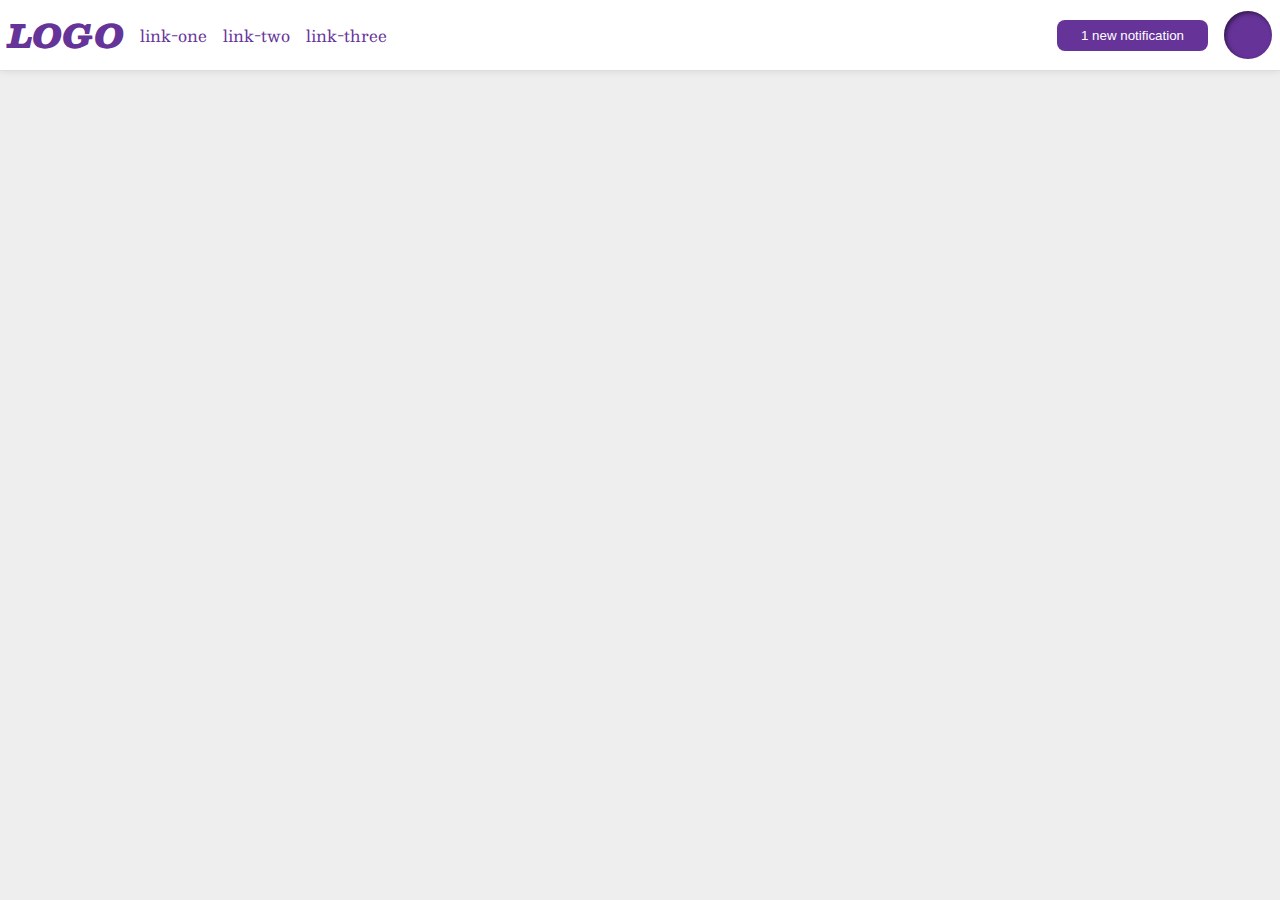
<file: flex/03-flex-header-2/index.html>
<!DOCTYPE html>
<html lang="en">
  <head>
    <meta charset="UTF-8">
    <meta http-equiv="X-UA-Compatible" content="IE=edge">
    <meta name="viewport" content="width=device-width, initial-scale=1.0">
    <title>Flex Header 2</title>
    <link rel="stylesheet" href="style.css">
  </head>
  <body>
    <div class="header">
      <div class="left">
        <div class="logo">
          LOGO
        </div>
        <ul class="links">
          <li><a href="google.com">link-one</a></li>
          <li><a href="google.com">link-two</a></li>
          <li><a href="google.com">link-three</a></li>
        </ul>
      </div>
      <div class="right">
        <button class="notifications">
          1 new notification
        </button>
        <div class="profile-image"></div>
      </div>
    </div>
  </body>
</html>
</file>
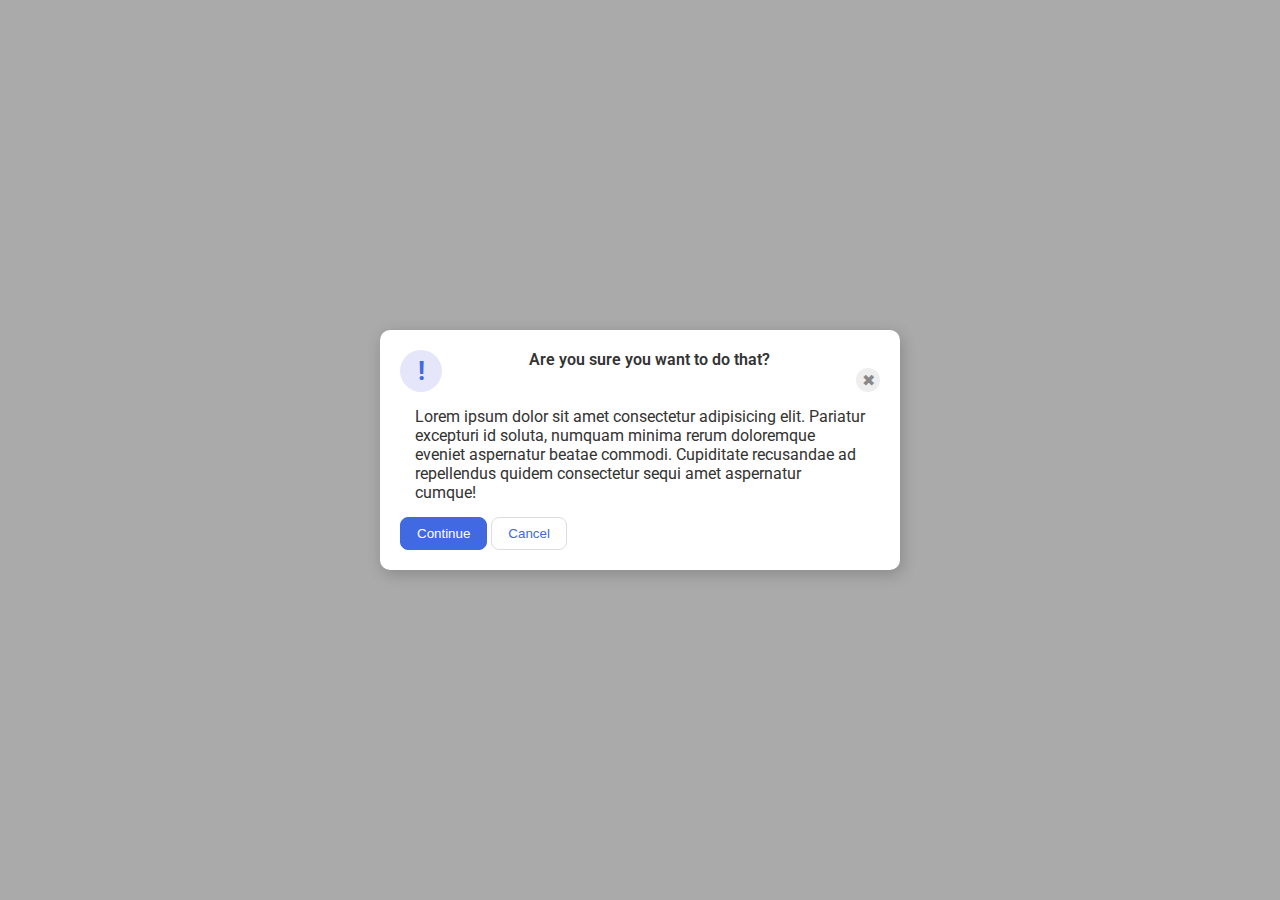
<file: flex/05-flex-modal/index.html>
<!DOCTYPE html>
<html lang="en">
  <head>
    <meta charset="UTF-8">
    <meta http-equiv="X-UA-Compatible" content="IE=edge">
    <meta name="viewport" content="width=device-width, initial-scale=1.0">
    <link rel="stylesheet" href="style.css">
    <title>Modal</title>
  </head>
  <body>
    <div class="modal">
      <div class="head">
        <div class="icon">!</div>
        <div class="warning">
          <div class="header">Are you sure you want to do that?</div>
        </div>
        <div class="xbutton">
          <div class="close-button">✖</div>
        </div>
        </div>
      <div class="text">Lorem ipsum dolor sit amet consectetur adipisicing elit. Pariatur excepturi id soluta, numquam minima rerum doloremque eveniet aspernatur beatae commodi. Cupiditate recusandae ad repellendus quidem consectetur sequi amet aspernatur cumque!</div>
      <div class="button">
        <button class="continue">Continue</button>
        <button class="cancel">Cancel</button>
      </div>
    </div>
  </body>
</html>
</file>
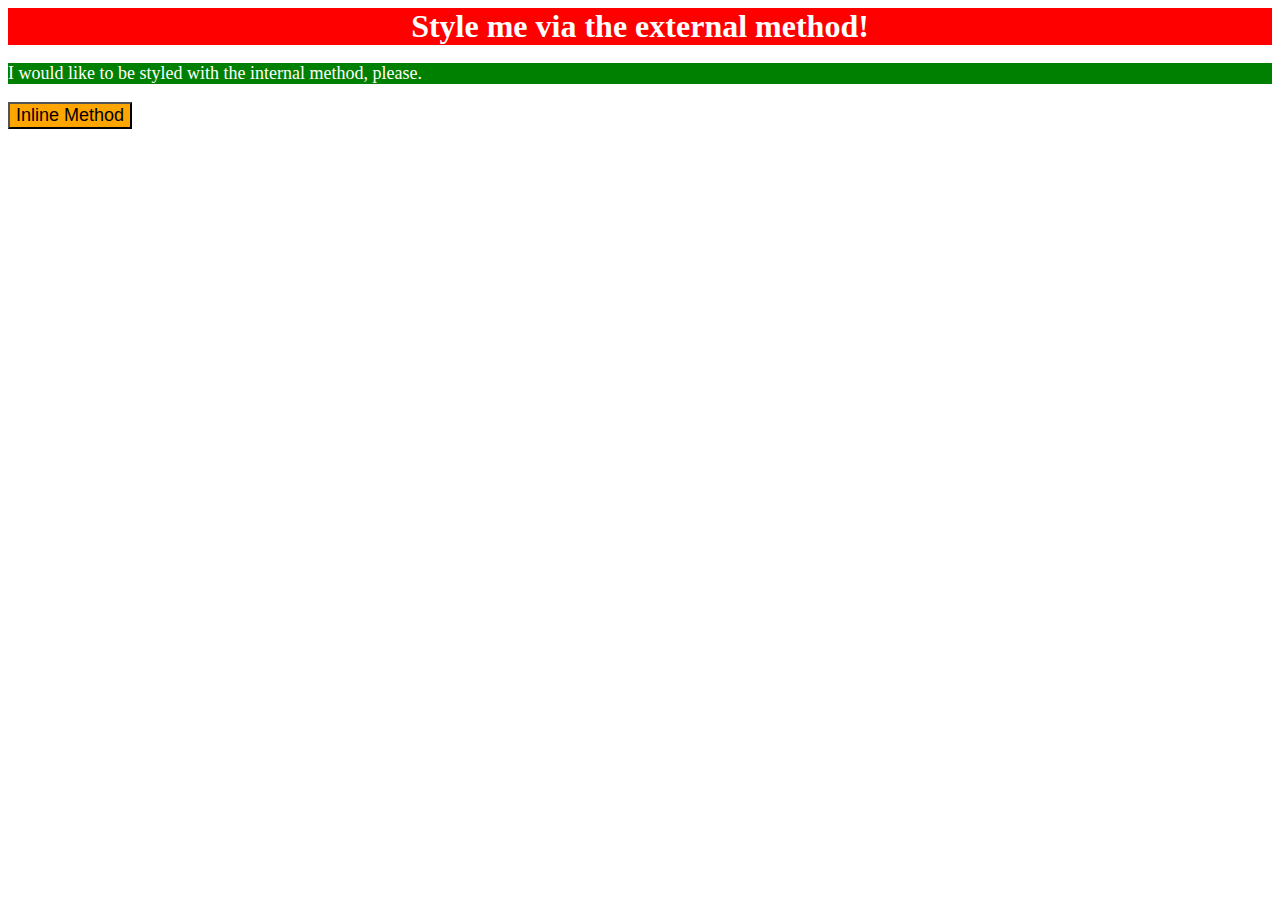
<file: foundations/01-css-methods/index.html>
<!DOCTYPE html>
<html lang="en">
  <head>
    <meta charset="UTF-8">
    <meta http-equiv="X-UA-Compatible" content="IE=edge">
    <meta name="viewport" content="width=device-width, initial-scale=1.0">
    <link rel="Stylesheet" href="../01-style.css">
    <title>Methods for Adding CSS</title>
    <style>
      p {
          color: white;
          background-color: green;
          font-size: 18px;
      }
    </style>
  </head>
  <body>
    <div>Style me via the external method!</div>
    <p>I would like to be styled with the internal method, please.</p>
    <button style="background-color: orange; font-size: 18px;">Inline Method</button>
  </body>
</html>
</file>
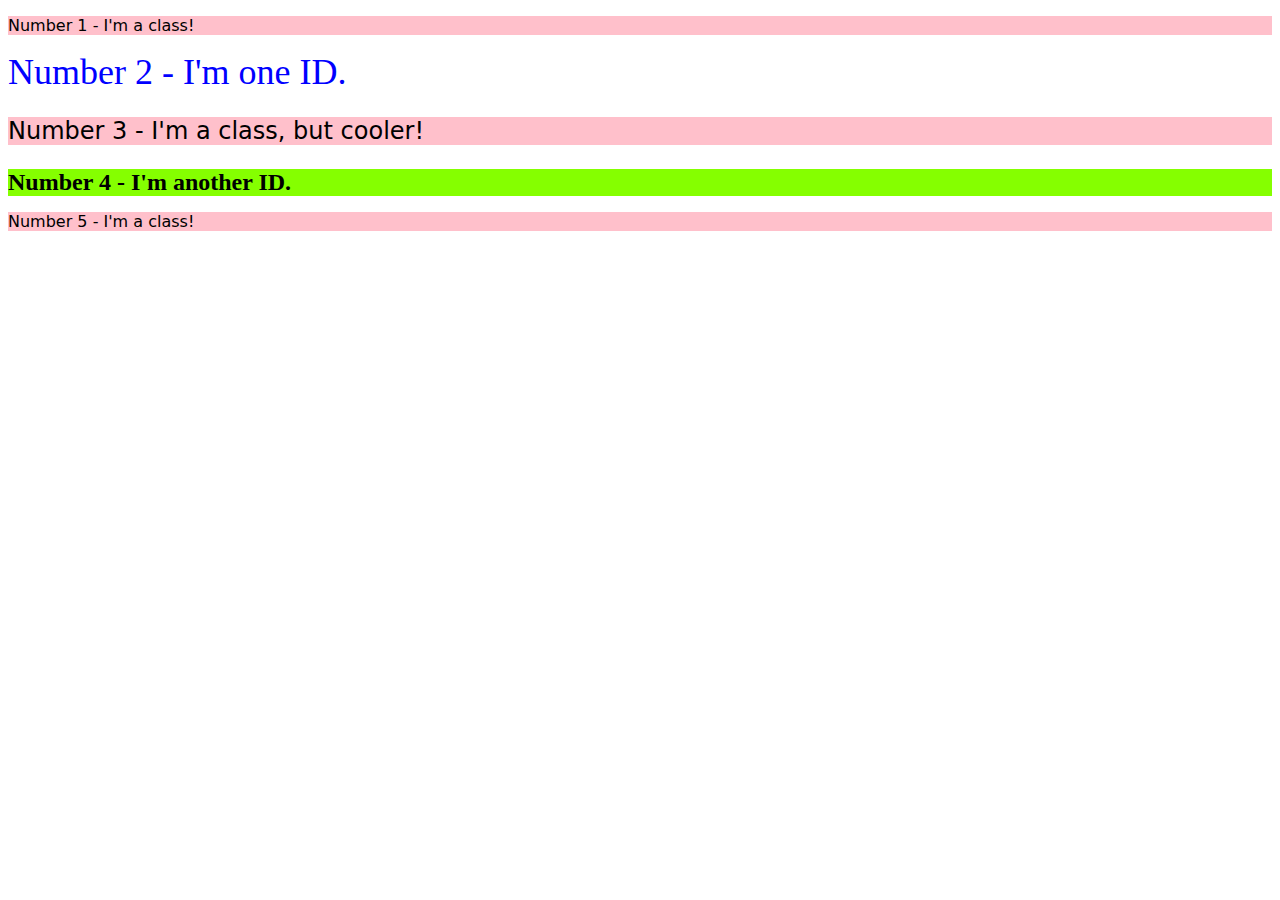
<file: foundations/02-class-id-selectors/index.html>
<!DOCTYPE html>
<html lang="en">
  <head>
    <meta charset="UTF-8">
    <meta http-equiv="X-UA-Compatible" content="IE=edge">
    <meta name="viewport" content="width=device-width, initial-scale=1.0">
    <title>Class and ID Selectors</title>
    <link rel="stylesheet" href="style.css">
  </head>
  <body>
    <p class="class">Number 1 - I'm a class!</p>
    <div id="two">Number 2 - I'm one ID.</div>
    <p class="class-large">Number 3 - I'm a class, but cooler!</p>
    <div id="four">Number 4 - I'm another ID.</div>
    <p class="class">Number 5 - I'm a class!</p>
  </body>
</html>
</file>
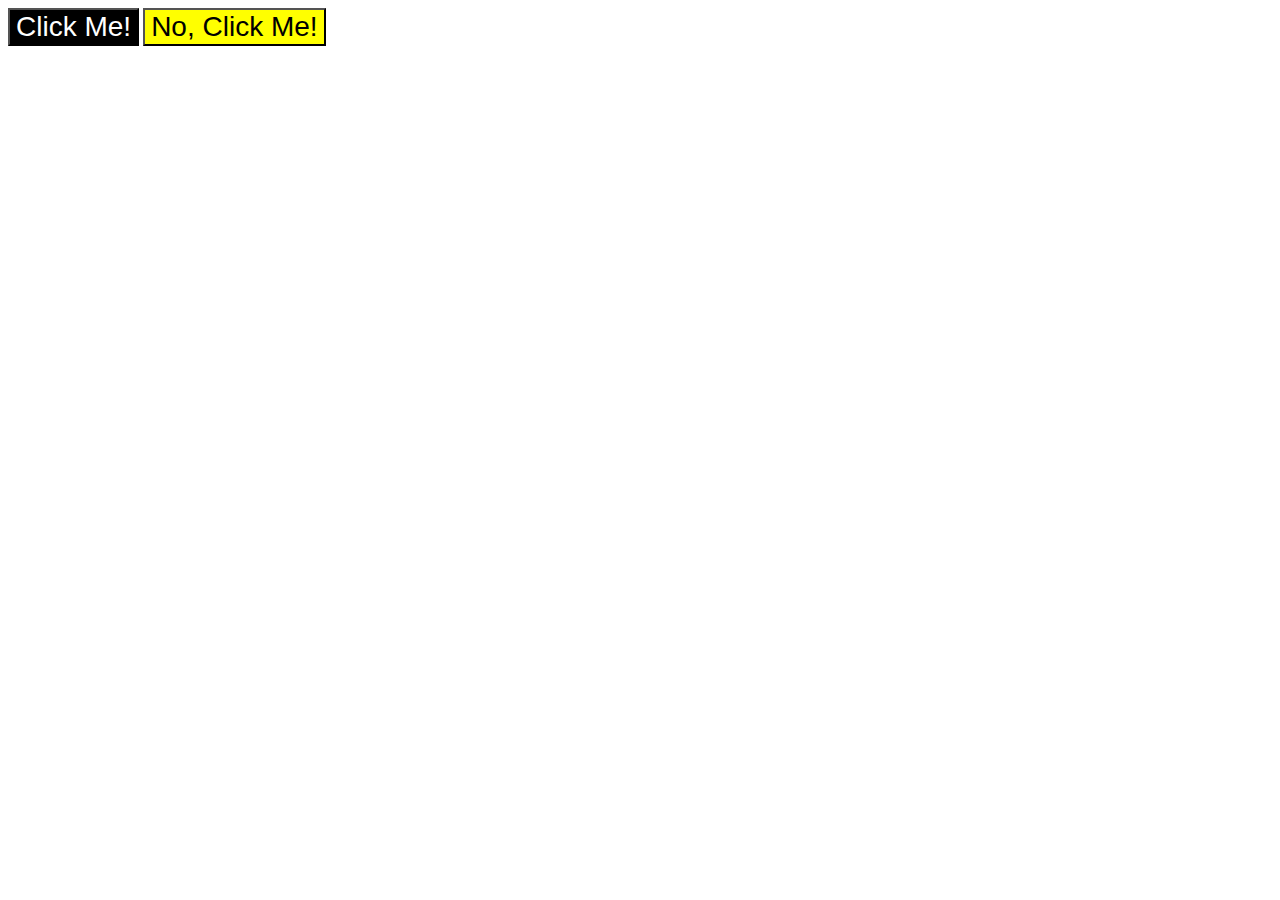
<file: foundations/03-grouping-selectors/index.html>
<!DOCTYPE html>
<html lang="en">
  <head>
    <meta charset="UTF-8">
    <meta http-equiv="X-UA-Compatible" content="IE=edge">
    <meta name="viewport" content="width=device-width, initial-scale=1.0">
    <title>Grouping Selectors</title>
    <link rel="stylesheet" href="style.css">
  </head>
  <body>
    <button class="button" id="first">Click Me!</button>
    <button class="button" id="second">No, Click Me!</button>
  </body>
</html>
</file>
<file: flex/03-flex-header-2/style.css>
/* this is some magical font-importing.  
you'll learn about it later. */
@import url('https://fonts.googleapis.com/css2?family=Besley:ital,wght@0,400;1,900&display=swap');

body {
  margin: 0;
  background: #eee;
  font-family: Besley, serif;
}

.header {
  background: white;
  border-bottom: 1px solid #ddd;
  box-shadow: 0 0 8px rgba(0,0,0,.1);
  display: flex;
  justify-content: space-between;
  padding: 8px;
}

.profile-image {
  background: rebeccapurple;
  box-shadow: inset 2px 2px 4px rgba(0,0,0,.5);
  border-radius: 50%;
  width: 48px;
  height: 48px;
}

.logo {
  color: rebeccapurple;
  font-size: 32px;
  font-weight: 900;
  font-style: italic;
}

button {
  border: none;
  border-radius: 8px;
  background: rebeccapurple;
  color: white;
  padding: 8px 24px;
}

a {
  /* this removes the line under our links */
  text-decoration: none;
  color: rebeccapurple;
}

ul {
  list-style-type: none;
  display: flex;
  margin: 0;
  padding: 0;
  gap: 16px;
}

.left, .right {
  display: flex;
  align-items: center;
  gap: 16px;
}
</file>
<file: flex/05-flex-modal/style.css>
@import url('https://fonts.googleapis.com/css2?family=Roboto:wght@400;700&display=swap');

html, body {
  height: 100%;
}

body {
  font-family: Roboto, sans-serif;
  margin: 0;
  background: #aaa;
  color: #333;
  /* I'll give you this one for free lol */
  display: flex;
  align-items: center;
  justify-content: center;
}

.modal {
  background: white;
  width: 480px;
  border-radius: 10px;
  box-shadow: 2px 4px 16px rgba(0,0,0,.2);
  padding: 20px;
}

.icon {
  color: royalblue;
  font-size: 26px;
  font-weight: 700;
  background: lavender;
  width: 42px;
  height: 42px;
  border-radius: 50%;
  display: flex;
  align-items: center;
  justify-content: center;
}

.close-button {
  background: #eee;
  border-radius: 50%;
  color: #888;
  font-weight: 400;
  font-size: 16px;
  height: 24px;
  width: 24px;
  display: flex;
  align-items: center;
  justify-content: center;
}

button {
  padding: 8px 16px;
  border-radius: 8px;
}

button.continue {
  background: royalblue;
  border: 1px solid royalblue;
  color: white;
}

button.cancel {
  background: white;
  border: 1px solid #ddd;
  color: royalblue;
}

.head {
  display: flex;
  font-weight: 600;
  justify-content: space-between;
  flex-shrink: 1;
}

.header {
  align-self: flex-start;
  flex-shrink: 0;
}

.text {
  margin: 15px;
}

.close-button {
  align-self: flex-end;
}

.icon {
  flex-shrink: 2;
}

.xbutton {
  display: flex;
  justify-content: flex-end;
}

.warning {
  display: flex;
  justify-content: flex-start;
}
</file>
<file: foundations/01-style.css>
div {
 color: white;
 background-color: red;
 font-size: 32px;
 text-align: center;
 font-weight: 700;
}
</file>
<file: foundations/02-class-id-selectors/style.css>
.class {
    background-color: #ffC0CB;
    font-family: verdana, DejaVu sans, sans-serif;
}
.class-large {
    font-size: 24px;
    background-color: #ffC0CB;
    font-family: Verdana, DejaVu sans, sans-serif;
}
#two{
    font-size: 36px;
    color: #0000FF;
}
#four{
    color: #000;
    font-weight: 700;
    background-color: #85FF00;
    font-size: 24px;
}
</file>
<file: foundations/03-grouping-selectors/style.css>
.button{
    font-size: 28px;
    font-family: helvetica, 'Times New Roman', sans-serif;
}
#first{
    color: white;
    background-color: #000;
}
#second{
    background-color: yellow;
}
</file>
